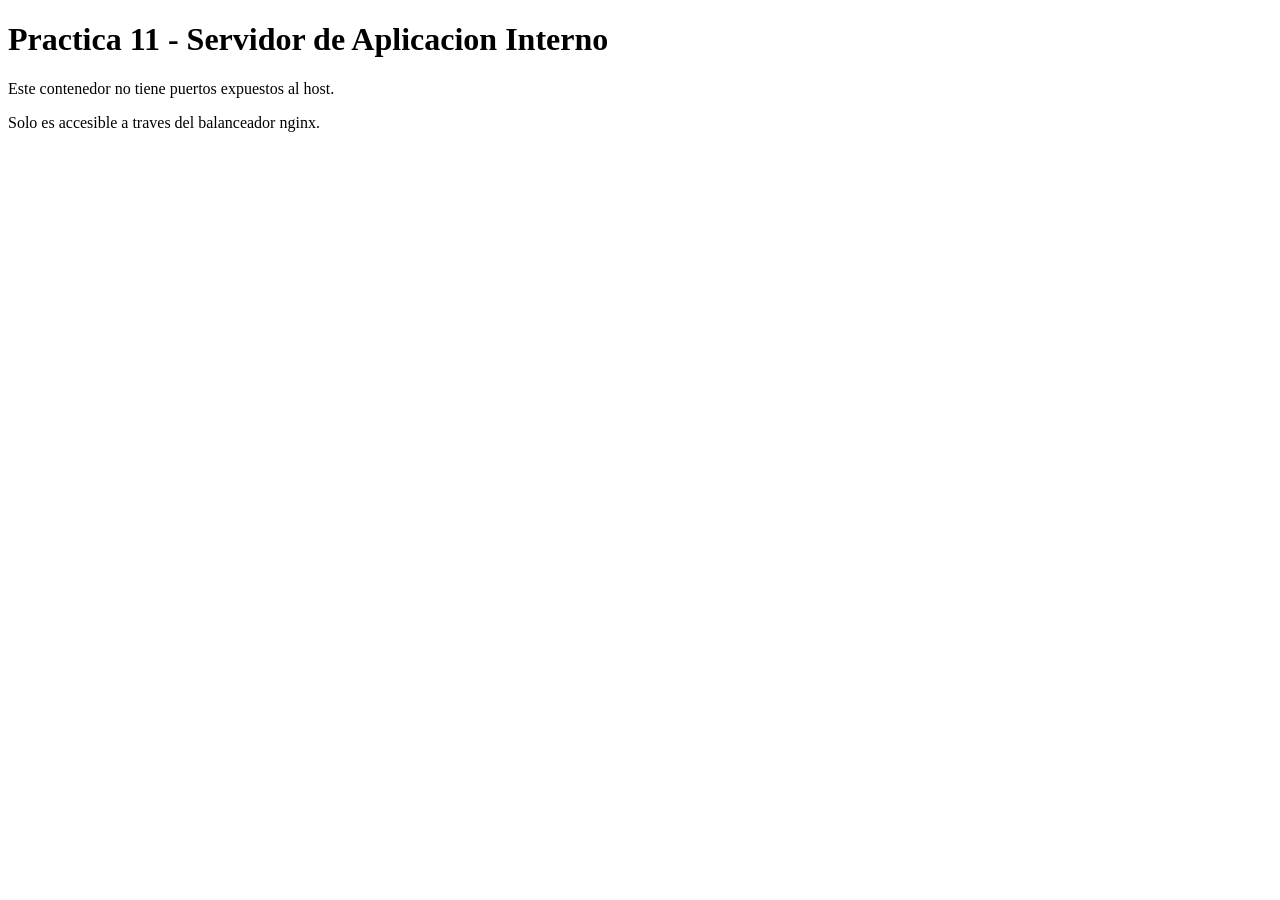
<file: linux/practica10/practica11/app/index.html>
<!DOCTYPE html>
<html>
<head><meta charset="UTF-8"><title>Practica 11 - App Server</title></head>
<body>
<h1>Practica 11 - Servidor de Aplicacion Interno</h1>
<p>Este contenedor no tiene puertos expuestos al host.</p>
<p>Solo es accesible a traves del balanceador nginx.</p>
</body>
</html>
</file>
